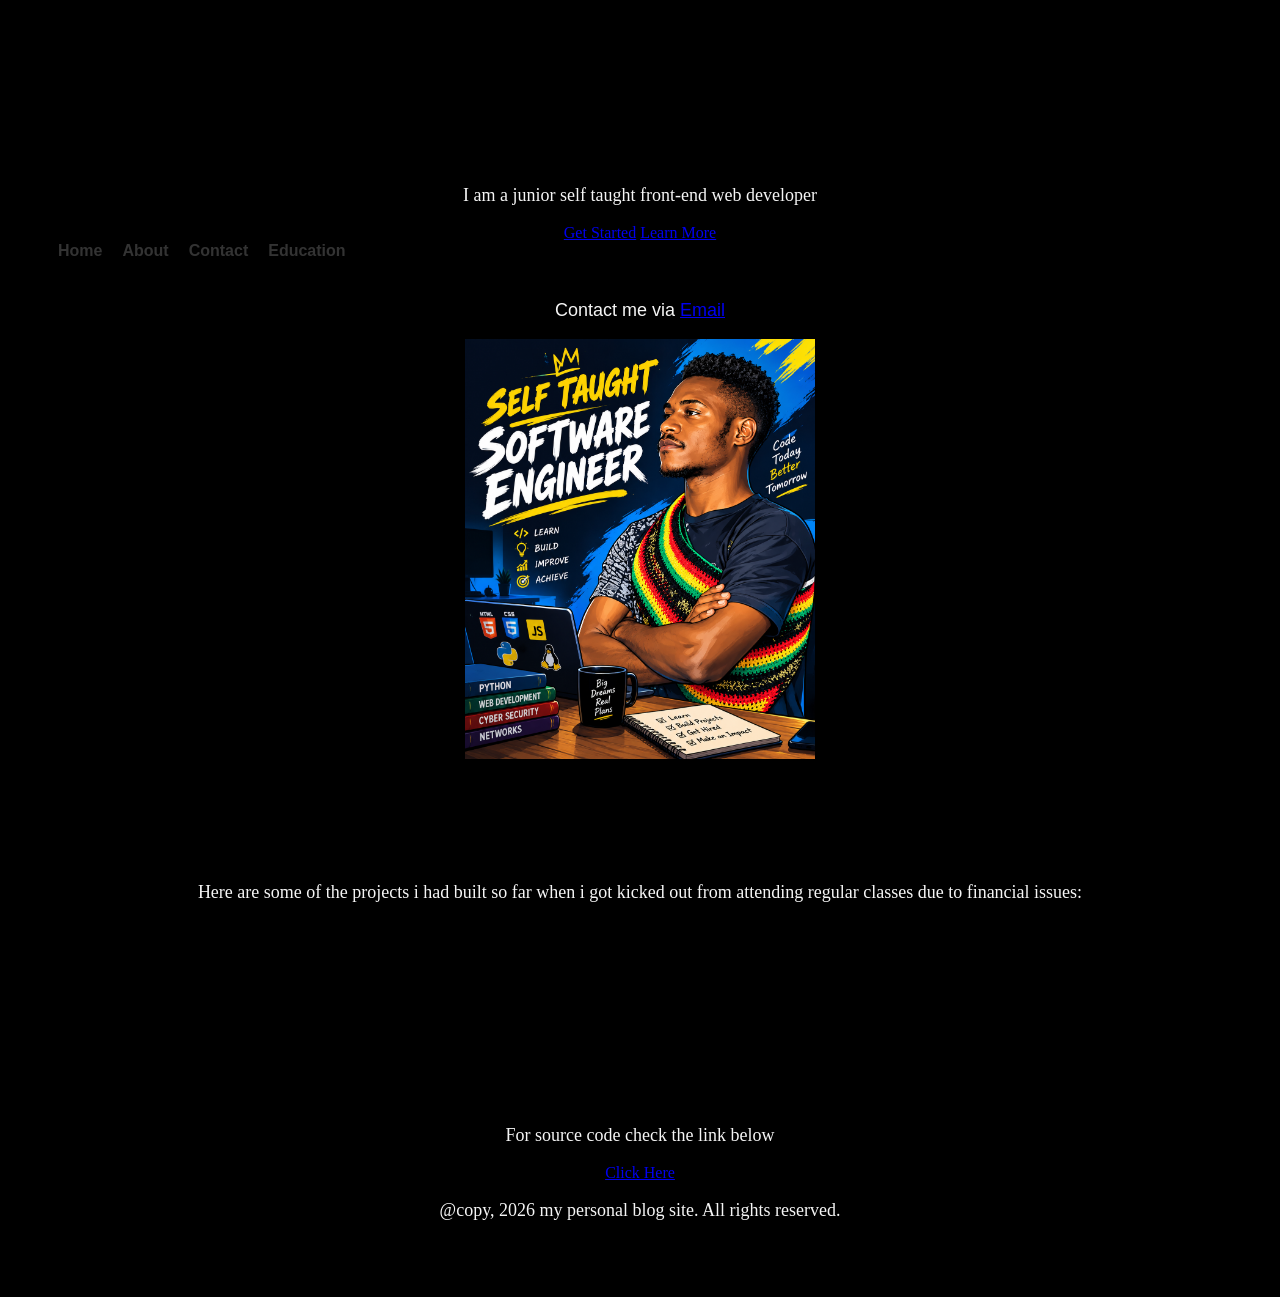
<file: index.html>
<!---CREATE A PERSONSL BLOG SITE-->
<!DOCTYPE html>
<html lang="eng"></html>
<head>
    <meta charset="UTF-8">
    <meta name="This is a personal blog site" content="Python Automation Tools">
    <meta name="keywords" content="Automation">
    <meta name="author" content="Code Journey">
    <meta name="viewport" content="width=device-width, initial-scale=1.0">
    <title>Personal Blog Site</title>
    <link rel="stylesheet" href="./style.css">
</head>
<body>
    <header class="hero-section">
        <div class="hero-content">
            <h1>Welcome to Code Journey's personal blog site</h1>
            <h2>Learn the skills to become a full-stack developer</h2>
            <p>I am a junior self taught front-end web developer</p>
        </div>
        <div class="hero-buttons">
            <a href="#button" class="button button-primary">Get Started</a>
            <a href="#button" class="button button-primary">Learn More</a>

        </div>
    </header>
<!---Navigation Bar-->

    <nav class="nav-links">
        <a href="#Home">Home</a>
        <a href="#About">About</a>
        <a href="#Contact">Contact</a>
        <a href="#Education">Education</a>
    </nav>
<!---The call to action section-->
<div class="email-section">
    <p>Contact me via <a href="mailto:junior45mark@gmmail.com">Email</a></p>
</div>
    <img src="image/maki_dev.png" alt="profile picture" width="350" height="450">
    <h1>Welcome to Code Journey's Personal Blog Site</h1>
    <div>
    <h4>This site is built mainly to upload my personal projects</h4>
    </div>
    <p>Here are some of the projects i had built so far when i got kicked out from
        attending regular classes due to financial issues:</p>
        <ul style="list-style-type:Disc">
            <li>Server and Client Machine</li>
            <li>Port Scanner</li>
            <li>Ransomeware</li>
            <li>Spyware</li>
        </ul>
        <h4>Other production ready made projects are listed here:</h4>
        <ol style="list-style-type:square">
            <li>Banking Management System</li>
            <li>Vibe Coding building client websites</li>
            <li>Namp</li>
        </ol>

        <p>For source code check the link below</P>
        <a href="https://github.com/Junior-Smith/html.git">Click Here</a>

        <footer>
            <p>@copy, 2026 my personal blog site. All rights reserved.</p>
        </footer>
</body>
</html>
</file>
<file: style.css>
/* Create space between the individual navigation items */
.nav-links {
    display: flex;
    gap: 20px; /* Adjust this number to add more or less space between items */
    margin-bottom: 40px; /* Creates a large gap below the entire navigation bar */
    text-align: center;
}

/* Style the navigation links slightly so they look clean */
.nav-links a {
    text-decoration: none;
    color: #333;
    font-family: Arial, sans-serif;
    font-weight: bold;
}

/* Style the email section */
.email-section {
    font-family: Arial, sans-serif;
    color: #555;
}

body {
    background-color: black;
    font-family: Arial sans-serif;
    text-align: center;
    padding: 50px;

}

p {
color: whitesmoke;
font-size: 18px;
}

button {
    background-color: #333;
    color: whitesmoke;
    padding: 12px 24px;
    border: none;
    border-radius: 8px;
    cursor: pointer;
}

img {
    max-width: 50;
    height: auto;
}
</file>
